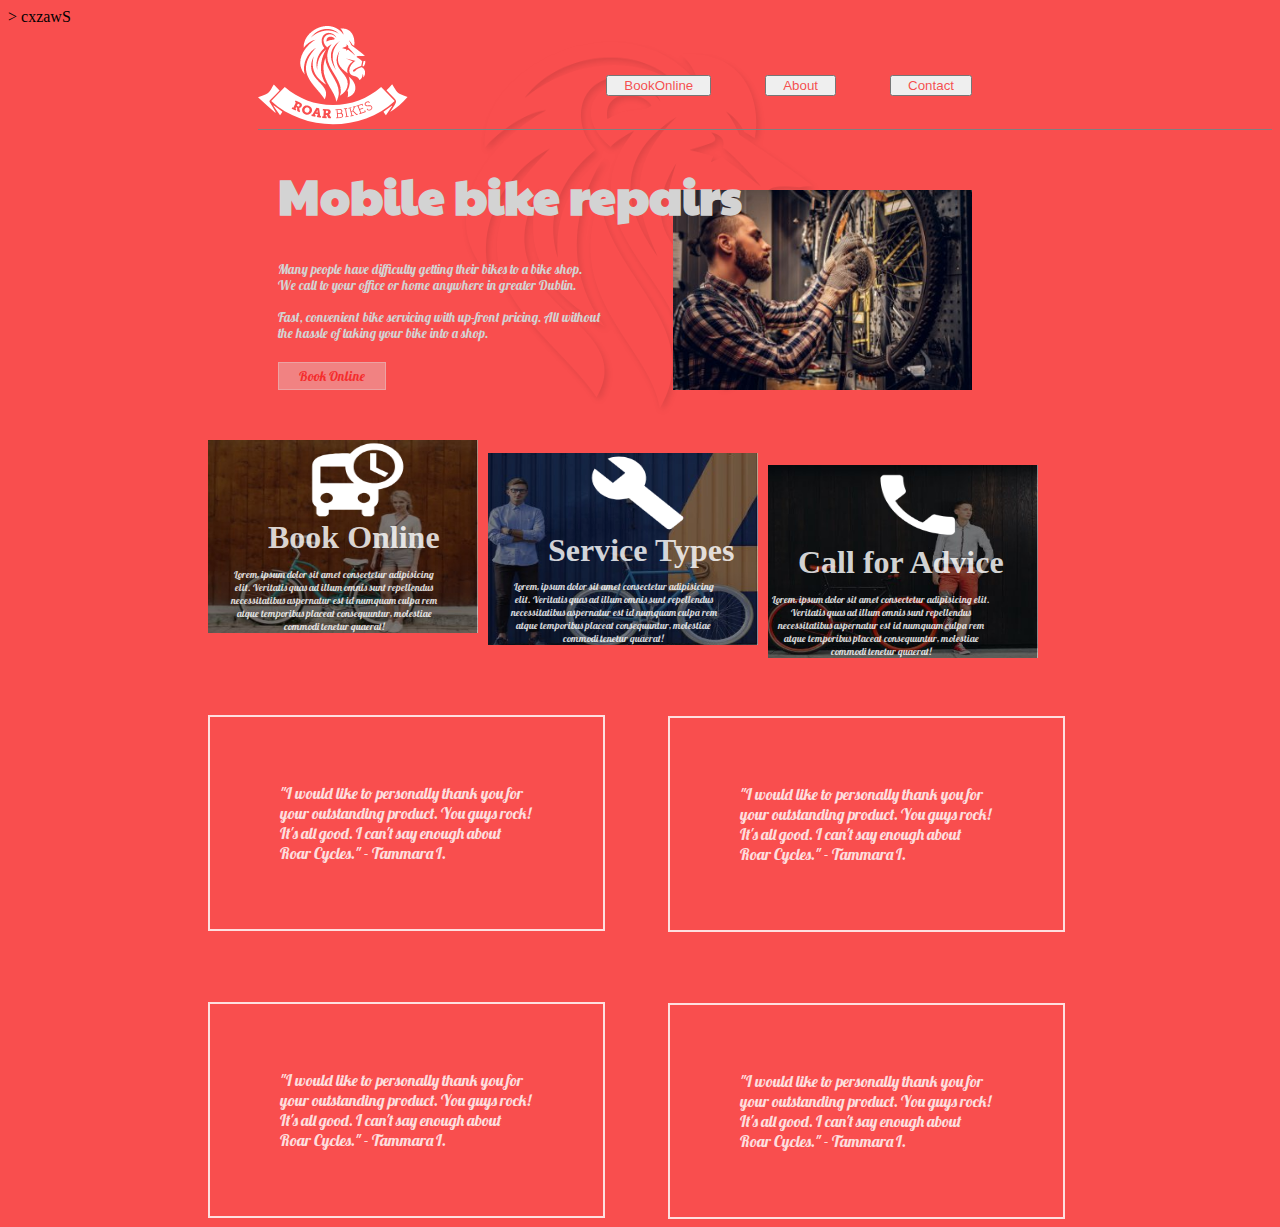
<file: index.html>
<!DOCTYPE html> >
<html>

<head>
    <meta charset="utf-8">
    <meta http-equiv="X-UA-Compatible" content="IE=edge">
    <title>RoarBikes Repair</title>
    <meta name="description" content="">
    <meta name="viewport" content="width=device-width, initial-scale=1">
    <link rel="stylesheet" href="tools.css">
</head>

<body> cxzawS
    <div class="headerlogo">
        <img src="images/logo-roar-bikes.png" alt="logo-roar-bikes">
    </div>
    <header>
        <nav>
            <ul>
                <button><a href="">BookOnline</a></button>

                <button><a href="http://127.0.0.1:5500/indexone.html" target="_blank">About</a></button>

                <button><a href="http://127.0.0.1:5500/indextwo.html" target="_blank">Contact</a></button>
            </ul>
        </nav>
    </header>
    <main>
        <section class="firstsection">
            <div class="leftfirsec">
                <h1>Mobile bike repairs</h1>

                <p> Many people have difficulty getting their bikes to a bike shop. <br> We call to your office or home anywhere in greater Dublin. <br><br> Fast, convenient bike servicing with up-front pricing. All without <br> the hassle of taking your
                    bike into a shop.
                </p>
                <button>
                    Book Online
                </button>
            </div>
            <div class="rightimage">
                <img src="images/image-bike-repair-service.jpg" alt="" class="imgone">
            </div>
        </section>
        <section class="secondsectionone">
            <div class="containerone">
                <img src="images/icon1-delivery.png" alt="">
                <h1>
                    Book Online
                </h1>
                <p>Lorem, ipsum dolor sit amet consectetur adipisicing elit. Veritatis quas ad illum omnis sunt repellendus necessitatibus aspernatur est id numquam culpa rem atque temporibus placeat consequuntur, molestiae commodi tenetur quaerat!</p>
            </div>

        </section>
        <section class="secondsectiontwo">
            <div class="containertwo">

                <img src="images/icon2-wrench.png" alt="">
                <h1>Service Types</h1>
                <p>Lorem, ipsum dolor sit amet consectetur adipisicing elit. Veritatis quas ad illum omnis sunt repellendus necessitatibus aspernatur est id numquam culpa rem atque temporibus placeat consequuntur, molestiae commodi tenetur quaerat!</p>
            </div>
        </section>
        <secton class="secondsectionthree">
            <div class="containerthree">
                <img src="images/icon3-phone.png" alt="">
                <h1>Call for Advice</h1>
                <p>Lorem, ipsum dolor sit amet consectetur adipisicing elit. Veritatis quas ad illum omnis sunt repellendus necessitatibus aspernatur est id numquam culpa rem atque temporibus placeat consequuntur, molestiae commodi tenetur quaerat!</p>
            </div>
        </secton>
        <section class="thirdsection">
            <div class="boxone">
                <p class="one"> "I would like to personally thank you for your outstanding product. You guys rock! It's all good. I can't say enough about Roar Cycles." - Tammara I.</p>
            </div>
            <div class="boxtwo">
                <p class="one"> "I would like to personally thank you for your outstanding product. You guys rock! It's all good. I can't say enough about Roar Cycles." - Tammara I.</p>
            </div>

            <div class="boxthree">
                <p class="one"> "I would like to personally thank you for your outstanding product. You guys rock! It's all good. I can't say enough about Roar Cycles." - Tammara I.</p>
            </div>
            <div class="boxfour">
                <p class="one"> "I would like to personally thank you for your outstanding product. You guys rock! It's all good. I can't say enough about Roar Cycles." - Tammara I.</p>
            </div>
        </section>
    </main>


    <script src="" async defer></script>
</body>

</html>
</file>
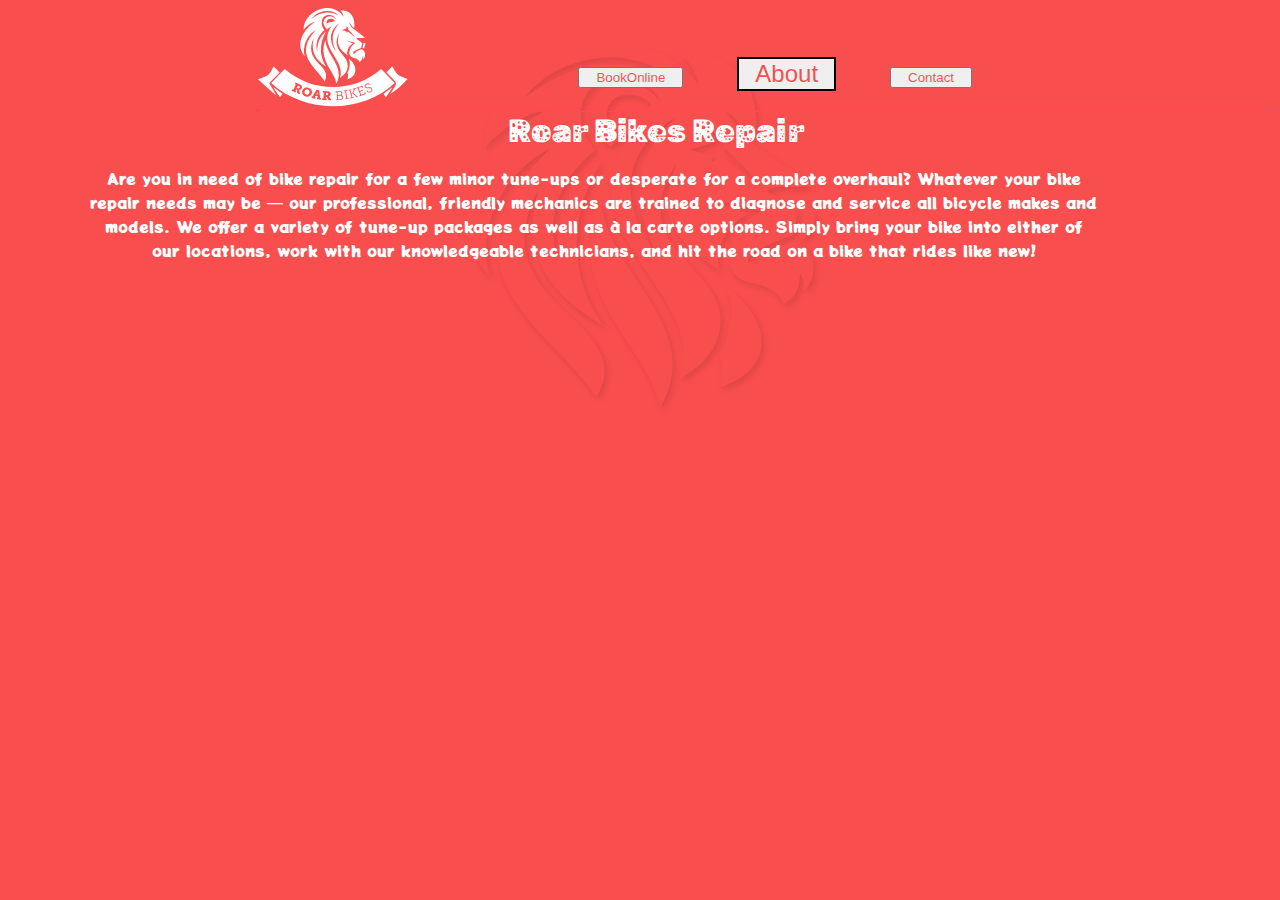
<file: indexone.html>
<!DOCTYPE html>

<html>

<head>
    <meta charset="utf-8">
    <meta http-equiv="X-UA-Compatible" content="IE=edge">
    <title> About Us RoarBikesRepair</title>
    <meta name="description" content="">
    <meta name="viewport" content="width=device-width, initial-scale=1">
    <link rel="stylesheet" href="about.css">
</head>

<body>
    <div class="headerlogo">
        <img src="images/logo-roar-bikes.png" alt="logo-roar-bikes">
    </div>
    <header>
        <nav>
            <ul>
                <button><a href="">BookOnline</a></button>

                <button class="about"><a href="">About</a></button>

                <button><a href="">Contact</a></button>
            </ul>
        </nav>
        <main>
            <div class="aboutus">
                <span>Roar Bikes Repair</span>
                <p>Are you in need of bike repair for a few minor tune-ups or desperate for a complete overhaul? Whatever your bike repair needs may be — our professional, friendly mechanics are trained to diagnose and service all bicycle makes and models.
                    We offer a variety of tune-up packages as well as à la carte options. Simply bring your bike into either of our locations, work with our knowledgeable technicians, and hit the road on a bike that rides like new!</p>
            </div>
        </main>


        <script src="" async defer></script>
</body>

</html>
</file>
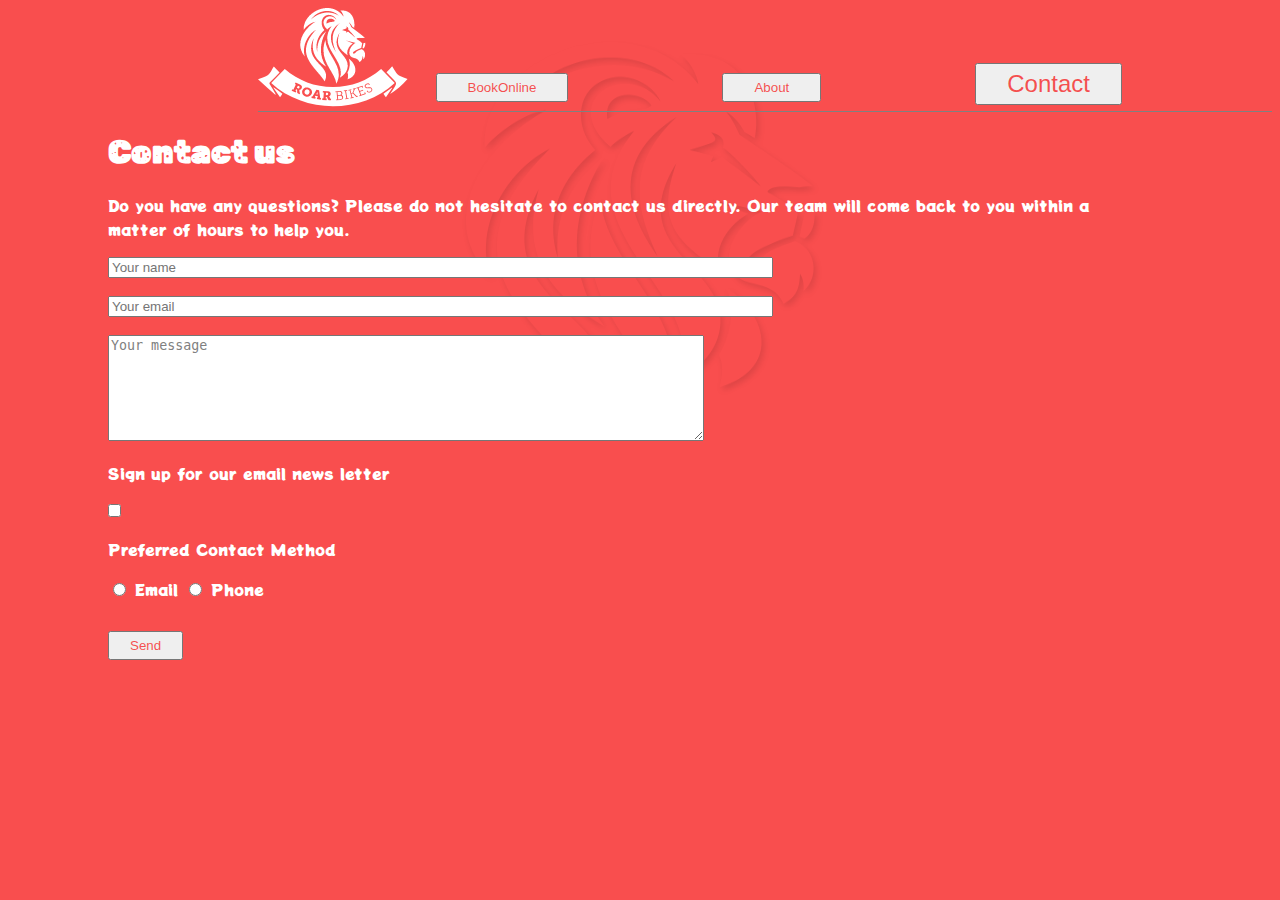
<file: indextwo.html>
<!DOCTYPE html>

<head>
    <meta charset="utf-8">
    <meta http-equiv="X-UA-Compatible" content="IE=edge">
    <title>ContactusRoarrepairs</title>
    <meta name="description" content="">
    <meta name="viewport" content="width=device-width, initial-scale=1">
    <link rel="stylesheet" href="contact.css">
</head>

<body>
    <div class="headerlogo">
        <img src="images/logo-roar-bikes.png" alt="logo-roar-bikes">
    </div>
    <header>
        <nav>
            <ul>
                <button><a href="">BookOnline</a></button>

                <button class=""><a href="">About</a></button>

                <button><a href="" class="contact">Contact</a></button>
            </ul>
        </nav>
        <main>
            <div class="text">
                <h1>Contact us</h1>
                <p>Do you have any questions? Please do not hesitate to contact us directly. Our team will come back to you within a matter of hours to help you.
                </p>
            </div>
            <div class="input">
                <input type="text" name="" id="" placeholder="Your name" maxlength="20" size="80px">
                <br>
                <br>
                <input type="email" name="" id="" placeholder="Your email" maxlength="20" size="80px">
                <br>
                <br>
                <textarea name="text" id="" cols="30" rows="10">Your message</textarea>
            </div>
            <div class="checkbox">
                <p>
                    Sign up for our email news letter
                </p>
                <input type="checkbox" name="" id="" class="check">
            </div>
            <div class="radio">
                <p>Preferred Contact Method</p>
                <input type="radio" name="" id=""> Email
                <input type="radio" name="" id=""> Phone
            </div>
            <button>Send</button>
        </main>


        <script src="" async defer></script>
</body>

</html>
</file>
<file: tools.css>
@import url("https://fonts.googleapis.com/css2?family=Lobster&family=Pacifico&family=Paytone+One&family=Potta+One&family=Rubik+Moonrocks&display=swap");
body {
    background-image: url(images/image-lion-background.png);
    background-repeat: no-repeat;
    background-size: 500px 450px;
    background-position: top;
    background-color: rgba(247, 7, 7, 0.713);
}

.headerlogo {
    margin-left: 250px;
    border-bottom: 1px solid grey;
}

ul {
    float: right;
    word-spacing: 50px;
    margin-top: -55px;
    margin-right: 300px;
}

header ul button:hover {
    font-size: large;
}

ul li {
    display: inline;
}

ul button a {
    text-decoration: none;
    color: antiquewhite;
    padding: 5px 10px;
    color: rgba(247, 7, 7, 0.713);
}

.leftfirsec {
    color: lightgrey;
    font-family: "Paytone One", sans-serif;
    font-size: x-large;
    margin-left: 270px;
}

.leftfirsec p {
    font-family: 'Lobster', cursive;
    font-size: small;
}

.leftfirsec button {
    padding: 5px 20px;
    border: 1px solid rgba(228, 217, 217, 0.372);
    background-color: rgba(228, 217, 217, 0.372);
    font-family: 'Lobster', cursive;
    color: rgba(247, 7, 7, 0.713);
}

.leftfirsec button:hover {
    font-size: large;
}

.imgone {
    float: right;
    margin-top: -200px;
    height: 200px;
    margin-right: 300px;
    /* margin-left: -500px; */
}

.secondsectionone {
    margin-left: 200px;
    margin-top: 50px;
    color: rgba(255, 255, 255, 0.818);
    /* text-align: center; */
}

.containerone {
    background-image: url(images/image-background-card1.jpg);
    background-repeat: no-repeat;
    background-size: 270px 200px;
}

.containerone img {
    height: 80px;
    width: 100px;
    /* margin-left: 40px; */
    margin-left: 100px;
}

.containerone h1 {
    margin-left: 60px;
    margin-top: -5px;
}

.containerone p {
    color: rgba(255, 255, 255, 0.818);
    width: 20%;
    font-family: 'Lobster', cursive;
    margin-left: 20px;
    margin-top: -10px;
    font-size: x-small;
    text-align: center;
    /* margin-top: -30px; */
}

.secondsectiontwo {
    margin-left: 480px;
    margin-top: -190px;
    color: rgba(255, 255, 255, 0.818);
    /* text-align: center; */
    /* border: 2px solid black; */
}

.containertwo {
    background-image: url(images/image-background-card2.jpg);
    background-repeat: no-repeat;
    background-size: 270px 200px;
}

.containertwo img {
    height: 80px;
    width: 100px;
    /* margin-left: 40px; */
    margin-left: 100px;
}

.containertwo h1 {
    margin-left: 60px;
    margin-top: -5px;
}

.containertwo p {
    color: rgba(255, 255, 255, 0.818);
    font-family: 'Lobster', cursive;
    width: 27%;
    margin-left: 20px;
    margin-top: -10px;
    font-size: x-small;
    text-align: center;
}

.secondsectionthree {
    float: right;
    margin-left: 760px;
    margin-top: -190px;
    color: rgba(255, 255, 255, 0.818);
}

.containerthree {
    background-image: url(images/image-background-card3.jpg);
    background-repeat: no-repeat;
    background-size: 270px 200px;
    /* margin-left: 820px; */
}

.containerthree img {
    height: 80px;
    width: 100px;
    /* margin-left: 40px; */
    margin-left: 100px;
}

.containerthree h1 {
    margin-left: 30px;
    margin-top: -5px;
}

.containerthree p {
    color: rgba(255, 255, 255, 0.818);
    font-family: 'Lobster', cursive;
    width: 45%;
    margin-left: 0px;
    margin-top: -10px;
    font-size: x-small;
    text-align: center;
}

.boxone {
    width: 20%;
    color: rgba(255, 255, 255, 0.818);
    font-family: 'Lobster', cursive;
    border: 2px solid rgba(255, 255, 255, 0.818);
    padding: 50px 70px;
    margin-left: 200px;
    margin-top: 70px;
}

.boxtwo {
    width: 20%;
    color: rgba(255, 255, 255, 0.818);
    font-family: 'Lobster', cursive;
    border: 2px solid rgba(255, 255, 255, 0.818);
    padding: 50px 70px;
    margin-left: 660px;
    margin-top: -215px;
}

.boxthree {
    width: 20%;
    color: rgba(255, 255, 255, 0.818);
    font-family: 'Lobster', cursive;
    border: 2px solid rgba(255, 255, 255, 0.818);
    padding: 50px 70px;
    margin-left: 200px;
    margin-top: 70px;
}

.boxfour {
    width: 20%;
    color: rgba(255, 255, 255, 0.818);
    font-family: 'Lobster', cursive;
    border: 2px solid rgba(255, 255, 255, 0.818);
    padding: 50px 70px;
    margin-left: 660px;
    margin-top: -215px;
}

.boxone:hover {
    font-size: large;
}

.boxtwo:hover {
    font-size: large;
}

.boxthree:hover {
    font-size: large;
}

.boxfour:hover {
    font-size: large;
}
</file>
<file: about.css>
@import url("https://fonts.googleapis.com/css2?family=Lobster&family=Pacifico&family=Paytone+One&family=Potta+One&family=Rubik+Moonrocks&display=swap");
body {
    background-image: url(images/image-lion-background.png);
    background-repeat: no-repeat;
    background-size: 500px 450px;
    background-position: top;
    background-color: rgba(247, 7, 7, 0.713);
}

.headerlogo {
    margin-left: 250px;
    border-bottom: 1px solid grey;
}

ul {
    float: right;
    word-spacing: 50px;
    margin-top: -55px;
    margin-right: 300px;
}

ul li {
    display: inline;
}

ul button a {
    text-decoration: none;
    color: antiquewhite;
    padding: 5px 10px;
    color: rgba(247, 7, 7, 0.713);
}

.about {
    border: 2px solid black;
    font-size: x-large;
}

.about:hover {
    font-size: xx-large;
}

span {
    color: white;
    font-family: 'Rubik Moonrocks', cursive;
    font-size: xx-large;
    text-align: center;
    margin-left: 500px;
}

p {
    width: 80%;
    text-align: center;
    margin-left: 80px;
    font-family: 'Potta One', cursive;
    color: white;
}
</file>
<file: contact.css>
@import url("https://fonts.googleapis.com/css2?family=Lobster&family=Pacifico&family=Paytone+One&family=Potta+One&family=Rubik+Moonrocks&display=swap");
body {
    background-image: url(images/image-lion-background.png);
    background-repeat: no-repeat;
    background-size: 500px 450px;
    background-position: top;
    background-color: rgba(247, 7, 7, 0.713);
}

.headerlogo {
    margin-left: 250px;
    border-bottom: 1px solid grey;
}

ul {
    float: right;
    word-spacing: 50px;
    margin-top: -100px;
    margin-right: 150px;
}

ul li {
    display: inline;
}

ul button a {
    text-decoration: none;
    color: antiquewhite;
    padding: 5px 10px;
    color: rgba(247, 7, 7, 0.713);
}

.contact {
    font-size: x-large;
}

.contact:hover {
    font-size: xx-large;
}

h1 {
    color: white;
    font-family: 'Rubik Moonrocks', cursive;
    font-size: xx-large;
    margin-left: 100px;
}

.text p {
    width: 80%;
    margin-left: 100px;
    font-family: 'Potta One', cursive;
    color: white;
}

.input {
    margin-left: 100px;
}

textarea {
    height: 100px;
    width: 590px;
    color: gray;
}

.checkbox p {
    color: #ffff;
    font-family: 'Potta One', cursive;
    margin-left: 100px;
}

.check {
    margin-left: 100px;
}

.radio {
    color: #ffff;
    font-family: 'Potta One', cursive;
    margin-left: 100px;
}

button {
    padding: 5px 20px;
    color: rgba(247, 7, 7, 0.713);
    margin-left: 100px;
    margin-top: 30px;
}


}
</file>
